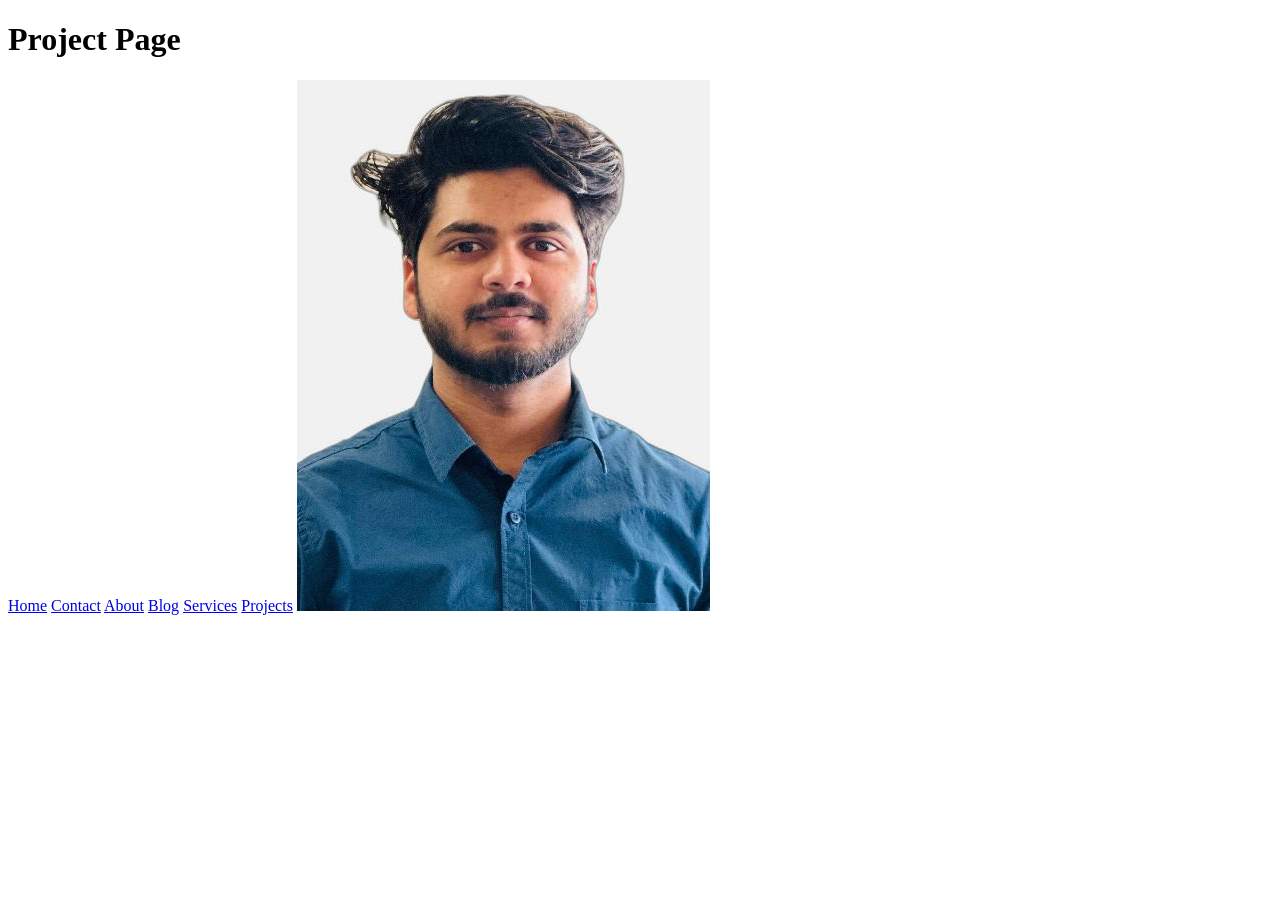
<file: pages/project.html>
<!doctype html>
<html lang="en">
  <head>
    <meta charset="UTF-8" />
    <meta name="viewport" content="width=device-width, initial-scale=1.0" />
    <title>Coding Thinker - Project Page</title>
  </head>
  <body>
    <h1>Project Page</h1>

    <a href="/index.html"> Home</a>
    <a href="/pages/contact.html"> Contact</a>
    <a href="/pages/about.html"> About</a>
    <a href="/pages/blog.html"> Blog</a>
    <a href="/pages/service.html"> Services</a>
    <a href="/pages/project.html"> Projects</a>
    <img src="/assets/profile.jpeg" alt="" />
  </body>
</html>
</file>
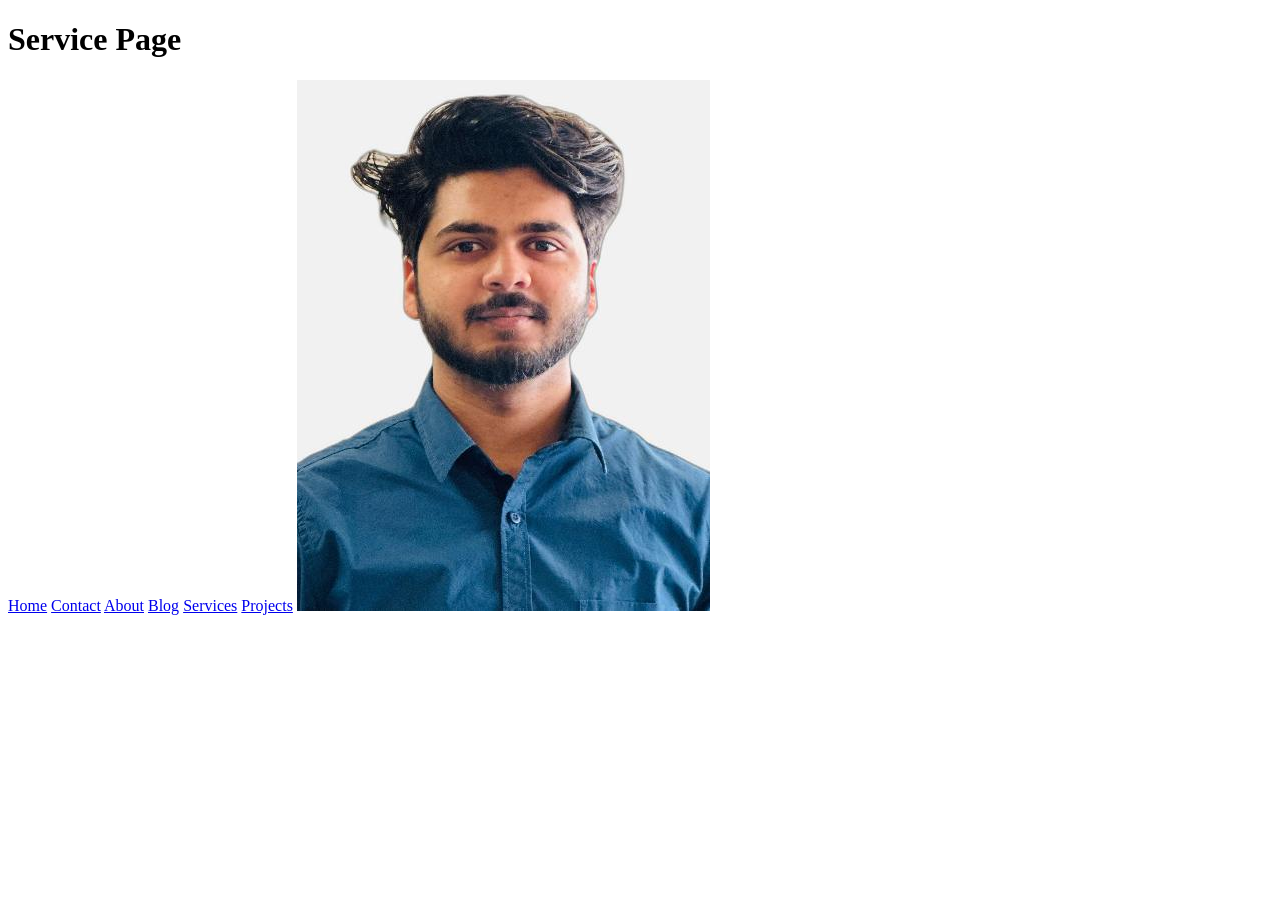
<file: pages/service.html>
<!doctype html>
<html lang="en">
  <head>
    <meta charset="UTF-8" />
    <meta name="viewport" content="width=device-width, initial-scale=1.0" />
    <title>Coding Thinker - Service Page</title>
  </head>
  <body>
    <h1>Service Page</h1>
    <a href="/index.html"> Home</a>
    <a href="/pages/contact.html"> Contact</a>
    <a href="/pages/about.html"> About</a>
    <a href="/pages/blog.html"> Blog</a>
    <a href="/pages/service.html"> Services</a>
    <a href="/pages/project.html"> Projects</a>
    <img src="/assets/profile.jpeg" alt="" />
  </body>
</html>
</file>
